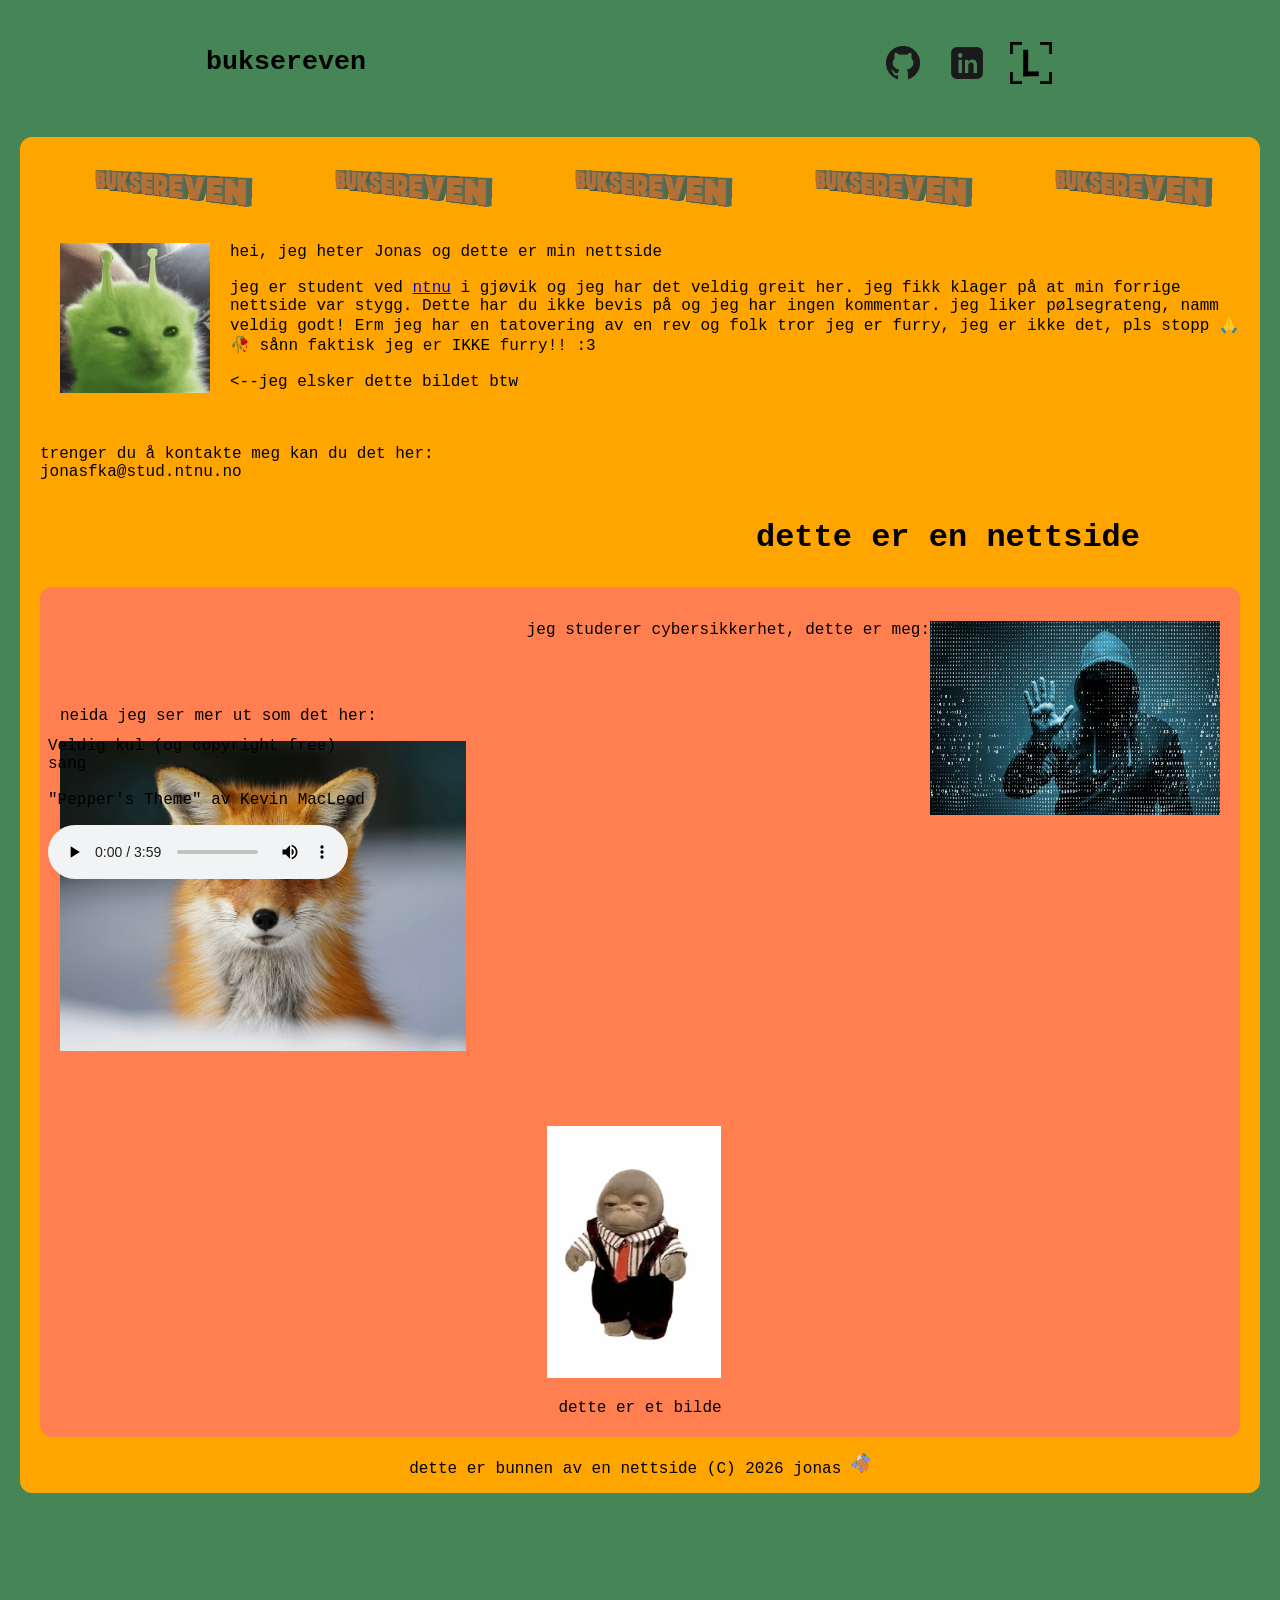
<file: index.html>
<!DOCTYPE html>
<html>

<head>
	<meta charset="UTF-8">
	<title>buksereven</title>
	<link rel="stylesheet" href="style.css">
	<link rel="icon" type="image/x-icon" href="images/favicon.ico">
</head>

<body style="background-color:rgb(69, 133, 86)">
	<div class="topbar">
		<p class="toptext">buksereven</p>
		<ul class="topsm">
			<li><a href="https://www.github.com" target="_blank"><img id="icon" src="images/github.png"></a></li>
			<li><a href="https://www.linkedin.com" target="_blank"><img id="icon" src="images/linkedin.png"></a></li>
			<li><a href="https://www.buksereven.no/login" target="_blank"><img id="icon" src="images/login.png"></a></li>
		</ul>
	</div>
	<div class="bar">
		<br>
		<img class="logo" src="images/buksereven.gif"><img class="logo" src="images/buksereven.gif"><img class="logo"
			src="images/buksereven.gif"><img class="logo" src="images/buksereven.gif"><img class="logo"
			src="images/buksereven.gif">
		<p>
			<img class="glorp" src="images/glorp.png">
			hei, jeg heter Jonas og dette er min nettside
			<br><br>
			jeg er student ved <a href="https://ntnu.no" target="_blank">ntnu</a> i gjøvik og jeg har det veldig greit her. jeg
			fikk klager på at min forrige nettside var stygg. Dette har du ikke bevis på og jeg har ingen
			kommentar.
			jeg liker pølsegrateng, namm veldig godt! Erm jeg har en tatovering av en rev og folk tror jeg er furry, jeg
			er ikke det, pls stopp 🙏🥀 sånn faktisk jeg er IKKE furry</a>!! :3
			<br><br>
			<--jeg elsker dette bildet btw <br><br>
			<br><br>
				trenger du å kontakte meg kan du det her:
				<br>
				jonasfka@stud.ntnu.no
				<br>

		</p>
		<h1 class="detteerennettside">dette er en nettside</h1>

		<br><br><br><br><br>

		<div class="coral">
			<br>
			<p class="cyber">jeg studerer cybersikkerhet, dette er meg:
				<img class="hacker" src="images/hacker.jpg">
			</p>
			<br><br>
			<p>neida jeg ser mer ut som det her:</p>
			<img class="rev" id="rev" src="images/rev.jpg">
			<p id="revtext"></p>
			<br><br><br>
			<a href="https://www.youtube.com/watch?v=Wu-hE0InpLw" target="_blank"><img class="ape"
					src="images/ape.gif"></a>
			<p class="true">dette er et bilde</p>
		</div>

		<p class="bunn">dette er bunnen av en nettside (C) 2026 jonas
			<img class="icon" src="images/favicon.ico">
		</p>
	</div>

	<div id="bottom">
		<ul id="gaavekkframeg">
		<li><p>Veldig kul (og copyright free)<br> sang <br>  <br> "Pepper's Theme" av Kevin MacLeod</p></li>
		<li><audio controls>
			<source src="images/music.mp3" type="audio/mpeg">
		</audio></li>
		</ul>
	</div>

	<script src="script.js"></script>
</body>

</html>
</file>
<file: style.css>
* {
    font-family:'Courier New', Courier, monospace;
}

.topbar {
    padding: 12px;
    top: 0;
    position: sticky;
    display: flex;
    backdrop-filter: blur(2px);
    justify-content: space-between;
}   

.topsm  {
    list-style-type: none;
    display: flex;
    padding-right: 15%
}

#icon {
    width: 65%;
    padding-top: 10%;
}

.toptext {
    padding-left: 15%;
    font-size: 20pt;
    font-weight: bold;
}

.bar {
    background-color: orange;
    max-width: 1200px;
    margin: 20px auto;
    padding: 0 20px;
    border-radius: 12px;
}

.coral {
    background-color:coral;
    max-width: 1200px;
    margin:0 auto;
    padding: 0 20px;
    border-radius: 12px;
}

.logo {
    width: 20%;
}

.glorp {
    width: 150px;
    float: left;
    margin: auto 20px;
}

.detteerennettside {
    float: right;
    padding-right: 100px;
}

.cyber {
    text-align: end;
}

.hacker {
    width: 25%;
    float: right;
}

.rev {
    width: 35%;
}

.bunn {
    text-align: center;
    padding-bottom: 15px;
}

.icon {
    width: 20px;
}

.ape {
    width: 15%;
    padding-left:42%;
}

.true {
    text-align: center;
    padding-bottom: 20px;
}

#bottom {
    position: sticky;
    display: flex;
    bottom: 0;
    width: 75%;
}

#gaavekkframeg {
    list-style-type: none;
}
</file>
